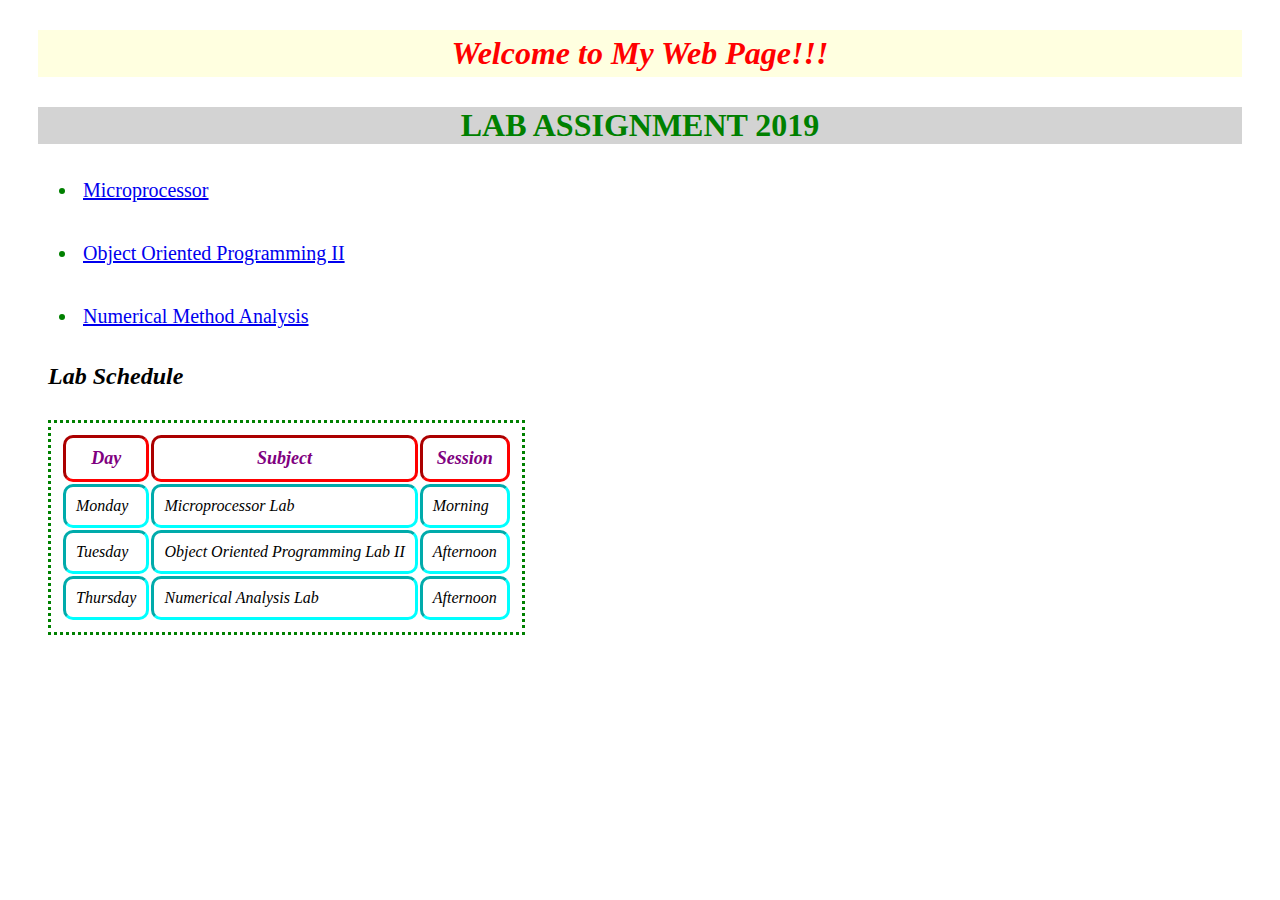
<file: index.html>
<!DOCTYPE html>
<html>
	<head>
		<title>Home</title>
		<meta name="viewport" content="width=device-width, initial-scale=1.0">
		<style>

		@media (min-width: 733px)
		{
			div.image
			{
				display: none;
			}
			h1.headline::before
			{
				content:"Welcome to My Web Page!!!";
				color:red;
			}
		}

		@media (max-width:732px)
		{
			.image
			{
				padding: 30px;
				width: 100% ;

			}

			h1.headline::before
			{
				content:"Welcome!!!";
				color:navy;
			}
		}
		.headline
		{
			background-color: lightyellow;
			padding:5px;
			text-align:center;
			margin:30px;
			font-style: italic;

		}
		a.a1:hover
		{
			color: orange;

		}
		#table
		{
			margin-left: 10px;
		}
		table
		{
			border:  solid green;
			padding: 10px;
			margin: 30px;
			border-style: dotted;
		}
		 td
		 {
			 border: solid cyan;
			 border-radius: 10px;
			 padding: 10px;
			 margin: 30px;
			 border-style: inset;
		 }
		th
		{
			color: purple;
			font-size: 18px;
			border: solid red;
			border-radius: 10px;
			padding: 10px;
			margin: 30px;
			border-style: inset;
		}


				</style>
		<link rel="stylesheet" href="styles.css" >

	</head>
	<body>
		<h1 class="headline"></h1>
		<h1>LAB ASSIGNMENT 2019</h1>

		<ul>
			<li>	<a  class="a1" href="page2.html" >Microprocessor</a></li>
			<li> <a class="a1" href="page3.html" >Object Oriented Programming II</a> </li>
			<li> <a class="a1" href="page4.html" >Numerical Method Analysis</a> </li>
		</ul>
		<div class='image'>
		<img src="assets/img/index.jpeg">
		</div>
		<div id="table">
			<h2 >Lab Schedule</h2>
			<table>
				<tr>
					<th>Day</th>
					<th>Subject</th>
					<th>Session</th>
				</tr>
				<tr>
					<td>Monday</td>
					<td>Microprocessor Lab</td>
					<td>Morning</td>
				</tr>
				<tr>
					<td>Tuesday</td>
					<td>Object Oriented Programming Lab II</td>
					<td>Afternoon</td>
				</tr>
				<tr>
					<td>Thursday</td>
					<td>Numerical Analysis Lab</td>
					<td>Afternoon</td>
				</tr>
			</table>

		</div>

	</body>
</html>
</file>
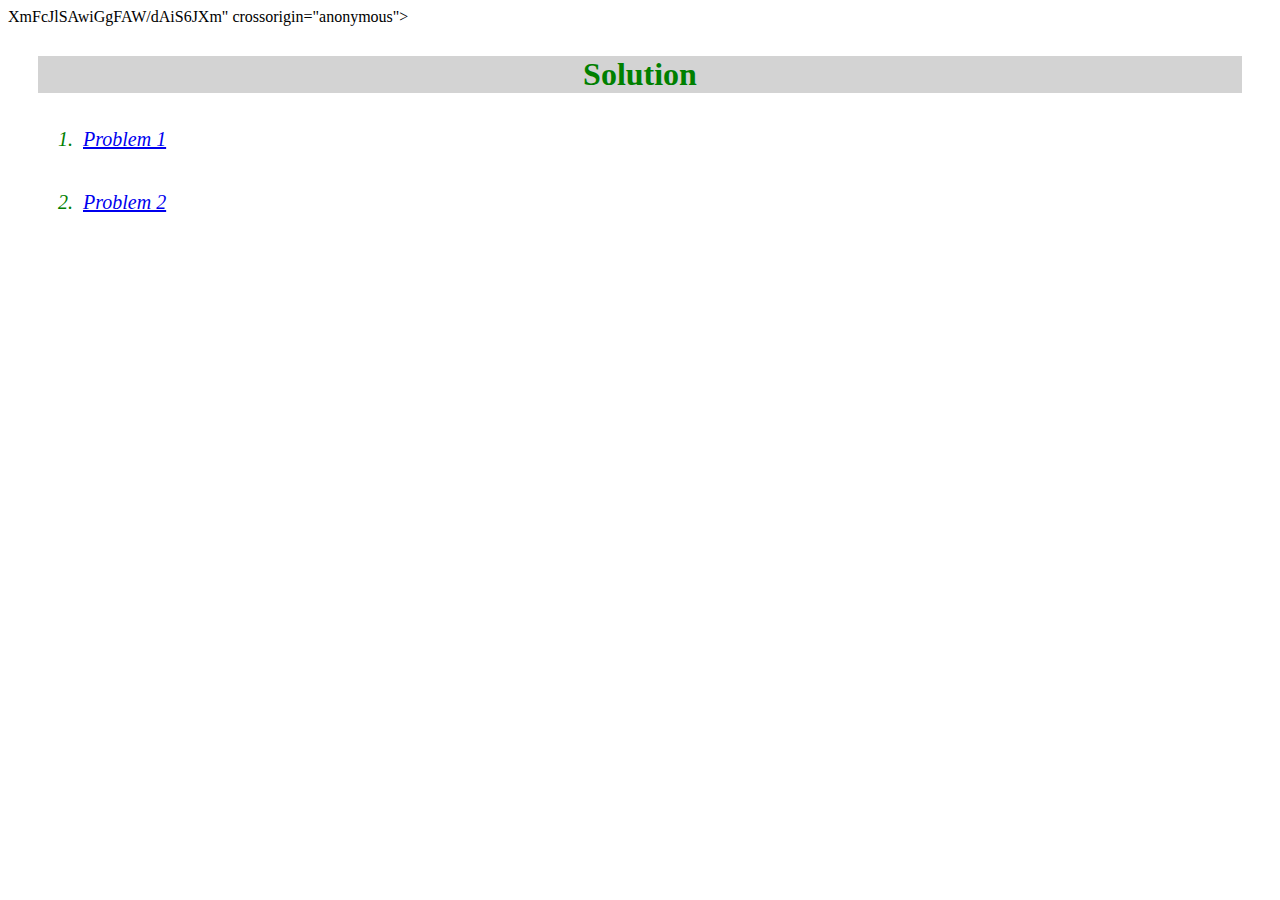
<file: nmotsol1.html>
<!DOCTYPE html>
<html>
<head>
	<meta charset="utf-8">
	<title>Solution</title>
	<meta name="viewport" content="width=device-width, initial-scale=1.0">
			<link rel="stylesheet" href="styles.css" >XmFcJlSAwiGgFAW/dAiS6JXm" crossorigin="anonymous">
</head>
<body>
<h1> Solution</h1>
<div>
<ol>
<li><a href="https://drive.google.com/open?id=1cec8iMmZHx2MavufZFGgTSqMuwy6HAyn"> Problem 1</a></li>
<li> <a href="https://drive.google.com/open?id=1WOfULPPI0tXId82iiAME7quFXb8ppvIm ">Problem 2</a></li>
</ol>
</div>
</body>
</html>
</file>
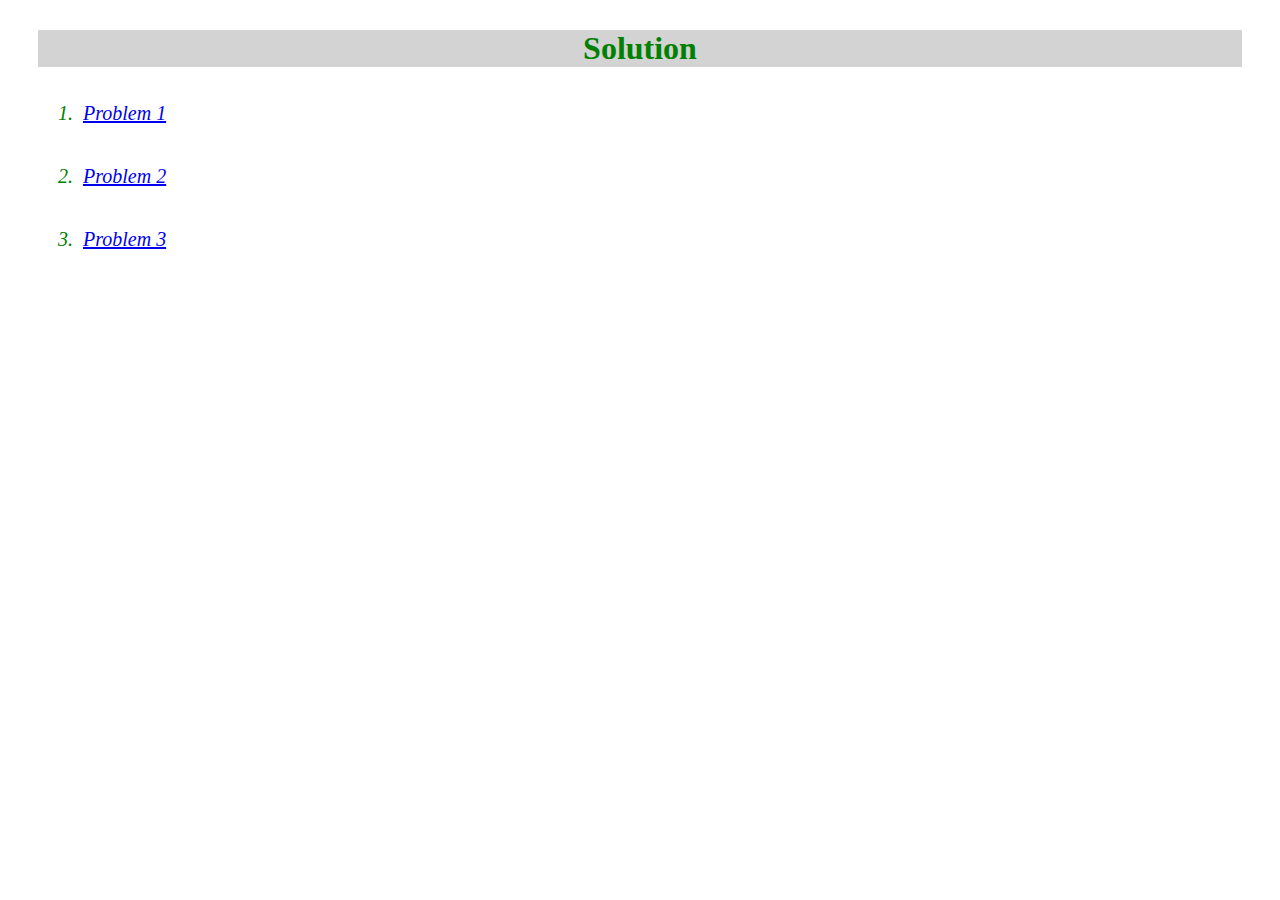
<file: nmotsol2.html>
<!DOCTYPE html>
<html>
<head>
<title>Solution</title>
<meta name="viewport" content="width=device-width, initial-scale=1.0">
		<link rel="stylesheet" href="styles.css" >
</head>
<body>
<h1> Solution</h1>
<div>
<ol>
<li><a href="https://drive.google.com/open?id=1gKUda739Cm7mH-z3m9d2nqtwq9SIyh2Y"> Problem 1</a></li>
<li> <a href="https://drive.google.com/open?id=1oaQz8Dya8Ucqlgur_Ch0IksxNthjijgx">Problem 2</a></li>
<li><a href="https://drive.google.com/open?id=1fxhE_tg8Vtzf4JAXyNaSita5MgUAxAA6">Problem 3</a></li>
</ol>
</div>
</body>
</html>
</file>
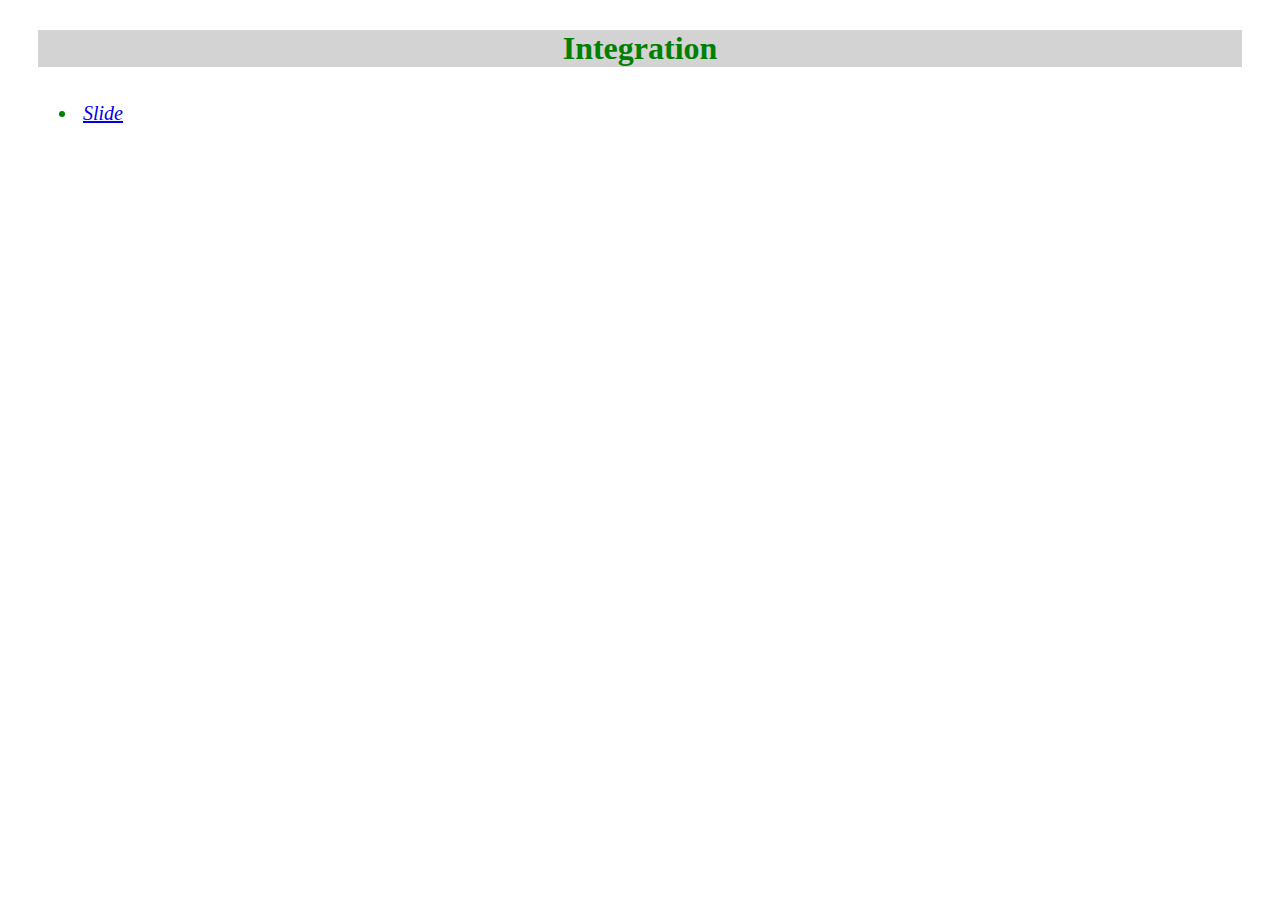
<file: nmotsol3.html>
<!DOCTYPE html>
<html>
<head>
<title>Solution</title>
<meta name="viewport" content="width=device-width, initial-scale=1.0">
		<link rel="stylesheet" href="styles.css" >
</head>
<body>
<h1>Integration </h1>
<div>
<ul>
<li> <a href="https://drive.google.com/open?id=1Yev4jcCuU8yMXTKHryg0O-Nb4QLGcE2l">Slide </li>
</ul>
</div>
</body>
</html>
</file>
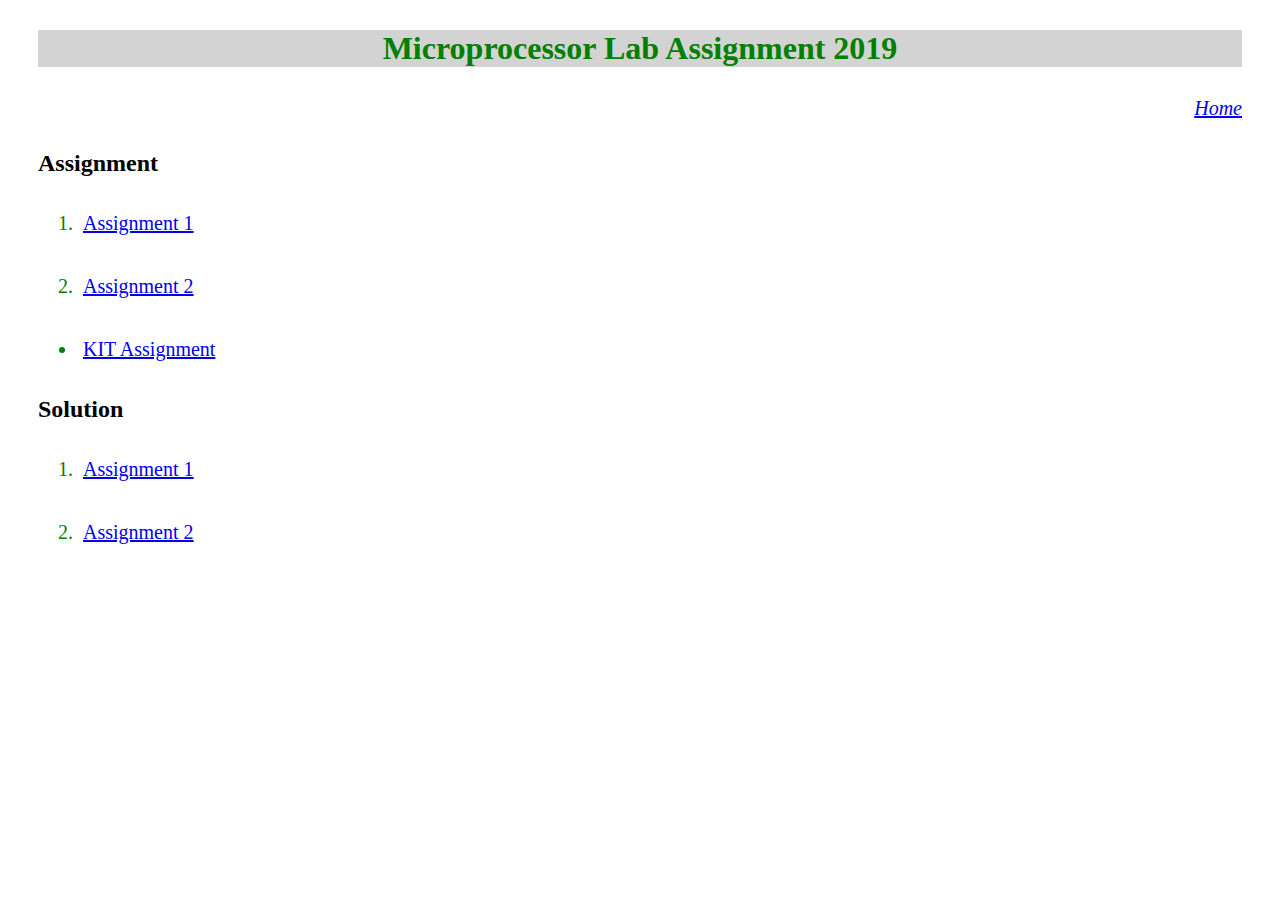
<file: page2.html>
<!DOCTYPE html>
<html>
	<head>
		<title>Microprocessor</title>
		<meta name="viewport" content="width=device-width, initial-scale=1.0">
			<link rel="stylesheet" href="styles.css" >
		<style>
		a:hover
		{
		color: orange;
		
		}</style>
	</head>
	<body>
		<h1>
			Microprocessor Lab Assignment 2019
			</h1>

		<div >
			<p > <a  href="index.html" >Home</a> </p>
		</div>
		
		<h2> Assignment</h2>
		<ol>
			<li> <a  href="https://drive.google.com/open?id=1LCwUnTZ6ds-R0Smoa89g0TdvmC6WpwRN" > Assignment 1 </a>
			</li>
			<li>
				<a  href="https://drive.google.com/open?id=19yYX1I_9k7rN7BlVqvIL944-11jPoD44" > Assignment 2 </a>
				</ol>
				<ul>
		</li>  
			<li>
				<a  href="https://drive.google.com/open?id=1Hj4fP30J3bc0YCxGHsvoVFfOh8tHqms-" > KIT Assignment</a>
		</li>  
		</ul>
		
		
		<h2> Solution </h2>
		
		<ol>
			<li> <a   href="https://drive.google.com/open?id=1X38mxng_3rY_wOlSN_ydz72Q20iQU6K2" > Assignment 1 </a>
                           </li>
			<li> <a  href="https://drive.google.com/open?id=1mnNdjPf-PqZfIIVfpilELBtYM551D0XM" > Assignment 2 </a>
			</li> 
		</ol>
	
	</body>
</html>
</file>
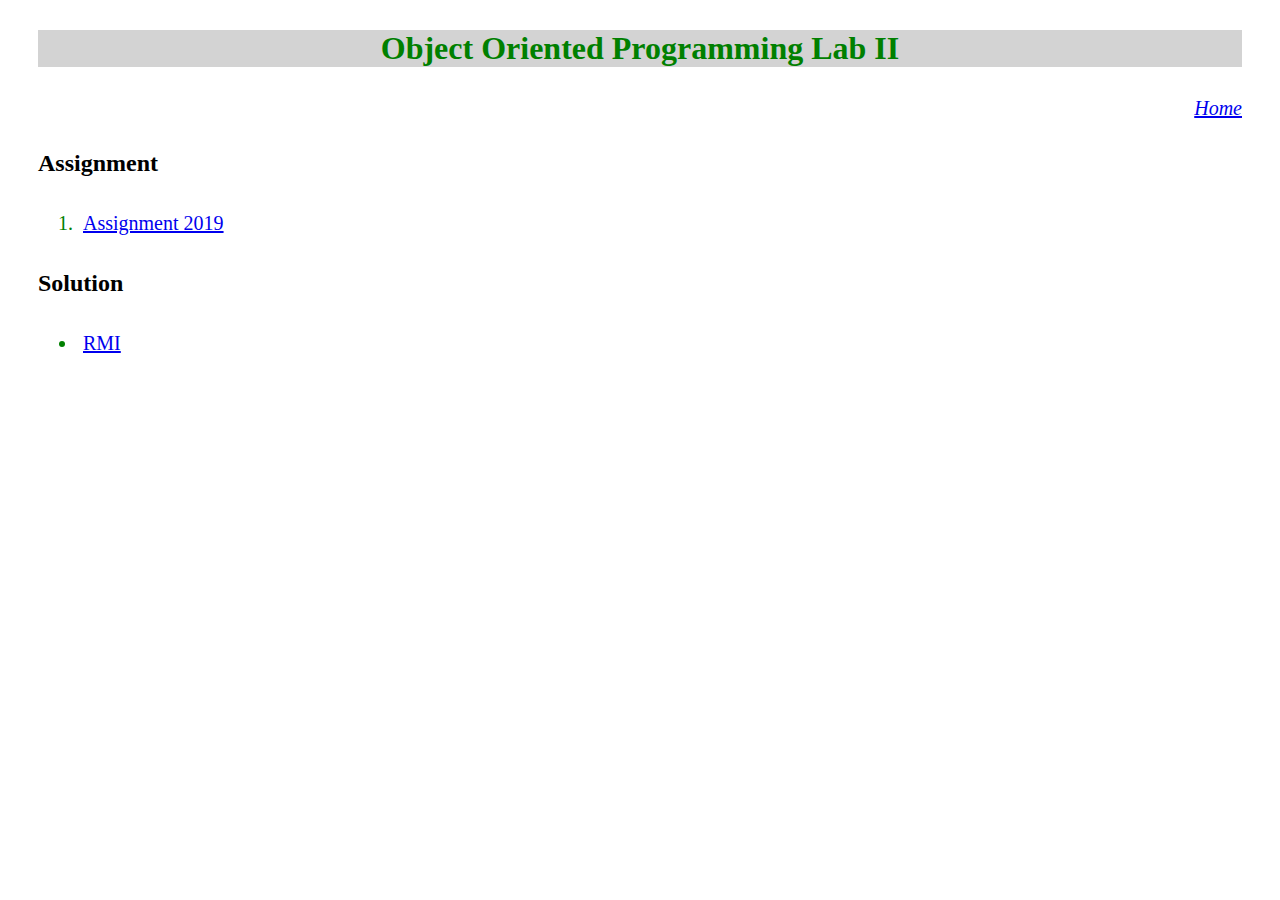
<file: page3.html>
<!DOCTYPE html>
<html>
        <head>
                <title>OOP</title>
				<link rel="stylesheet" href="styles.css" >
		<meta name="viewport" content="width=device-width, initial-scale=1.0">
        </head>
        <body>
		<h1>Object Oriented Programming Lab II</h1>
		<div>
			<p>
		<a href="index.html">Home</a>
		</p>
		</div>
                <h2> Assignment</h2>
                <ol>
                        <li> <a href="https://drive.google.com/open?id=1D70q0xbuJkDj5ouXbdegCTamNZcYjqDs" > Assignment 2019 </a>
                        </li>
                        
                </ol>
                <h2> Solution </h2>
                <ul>
                        <li> <a href="https://drive.google.com/open?id=1l-rjcx_2Tekbb76tofTw_Qzob-jeCQms" > RMI </a>
                        
                </ul>
        </body>
</html>
</file>
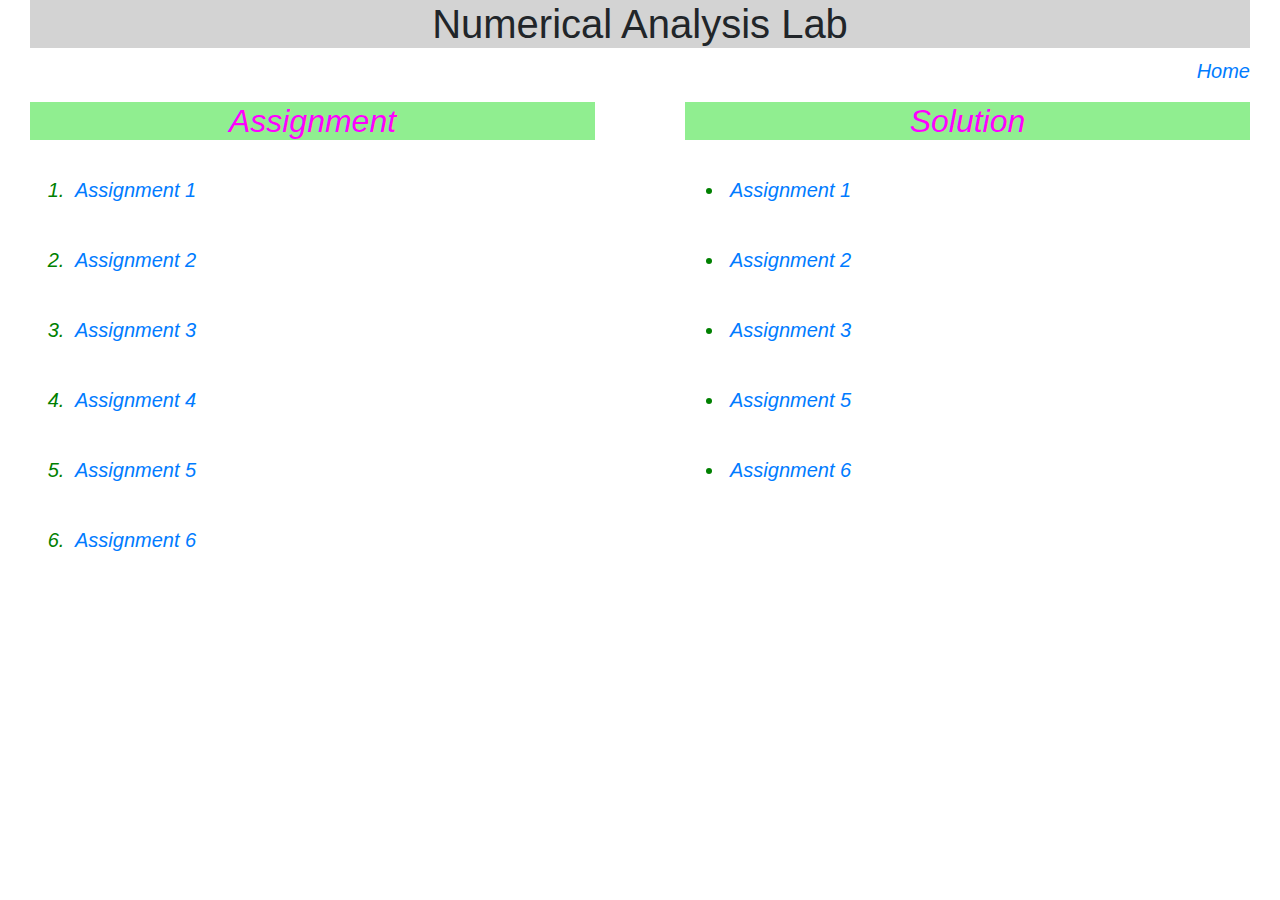
<file: page4.html>
<!DOCTYPE html>
<html>
        <head>
                <title>Numerical Analysis</title>
				<meta name="viewport" content="width=device-width, initial-scale=1.0">
		<link rel="stylesheet" href="styles.css" >
		<style>
		.a2{
		background-color:lightgreen;
		color:magenta;
		text-align: center;
		font-style: italic;
		}
		</style>
		<link rel="stylesheet" href="assets/css/bootstrap.min.css"> <!-- integrity="sha384-Gn5384xqQ1aoWXA+058RXPxPg6fy4IWvTNh0E263XmFcJlSAwiGgFAW/dAiS6JXm" crossorigin="anonymous">-->
        </head>
        <body>
		<h1>
			Numerical Analysis Lab
		</h1>
		<div>
			<p>
			<a href="index.html" >Home</a>
			</p>
		</div>

                
				<div >
				<div class="row">
				<div class="col-lg-6 col-sm-12">
				<h2 class="a2"> Assignment</h2>
				
                <ol>
                        <li> <a href="https://drive.google.com/open?id=1KX0eRefek2rjH2GeoAZOSZD0fhZnZp0S" > Assignment 1 </a>
                        </li>
                        <li>
                                <a href="https://drive.google.com/open?id=1JGTzSST6Fj11V6bT_4z_U2q133gj8xiz" > Assignment 2 </a>
                        </li>
						<li>
								<a href="https://drive.google.com/open?id=1Lq4q9FGDgpV7kFLCKiDGWHSUwuzlvsdb">Assignment 3</a>
						</li>
						<li>
								<a href="https://drive.google.com/open?id=1N-uqW2UW1P3_NDbt6fs1lkA0gnT33KhT">Assignment 4</a>
						</li>
						<li>
								<a href="https://drive.google.com/open?id=1WedwMhd4RRLE97RuhKtWI_CWE9s6J-9v">Assignment 5</a>
						</li>
						<li>
								<a href="https://drive.google.com/open?id=1Onu9phVGvb_RkIS0HwxZ8NJJ5kv9uIJW">Assignment 6</a>
						</li>
								
                </ol>
				
				</div>
				
				
				<div class="col-lg-6 col-sm-12">
                <h2 class="a2"> Solution </h2>
				
					<ul>
                        <li> <a href="nmotsol1.html" > Assignment 1 </a>
                        </li>
                        <li> <a href="nmotsol2.html" > Assignment 2 </a>
                        </li>
						<li> <a href="nmotsol3.html"> Assignment 3</a>
						</li>
			 
			 
						<li><a href="https://drive.google.com/open?id=1bnidmdXLuDfBiQacAyw5YcY0NNNtd2kt">Assignment 5 </a>
						</li>
						<li><a href="https://drive.google.com/open?id=149Aeo9eoSVVGIQtuAx1Z_SceQke6_RoQ">Assignment 6</a>
						</li>
					</ul>
				
				</div>
				</div>
				</div>
        </body>
</html>
</file>
<file: styles.css>
li
{
	font-size:20px;
	padding:5px;
	color:green;
	margin:30px;
}
h1 {
	color: green;
	background-color: lightgray;
	margin:30px;

	text-align:center;
}
h2
{	margin: 30px;
}
div
{
	font-style: oblique;
	margin:0px auto;

}
p
{
	text-align:right;
	font-size:20px;
	color: blue;
	margin:30px;
}
</file>
